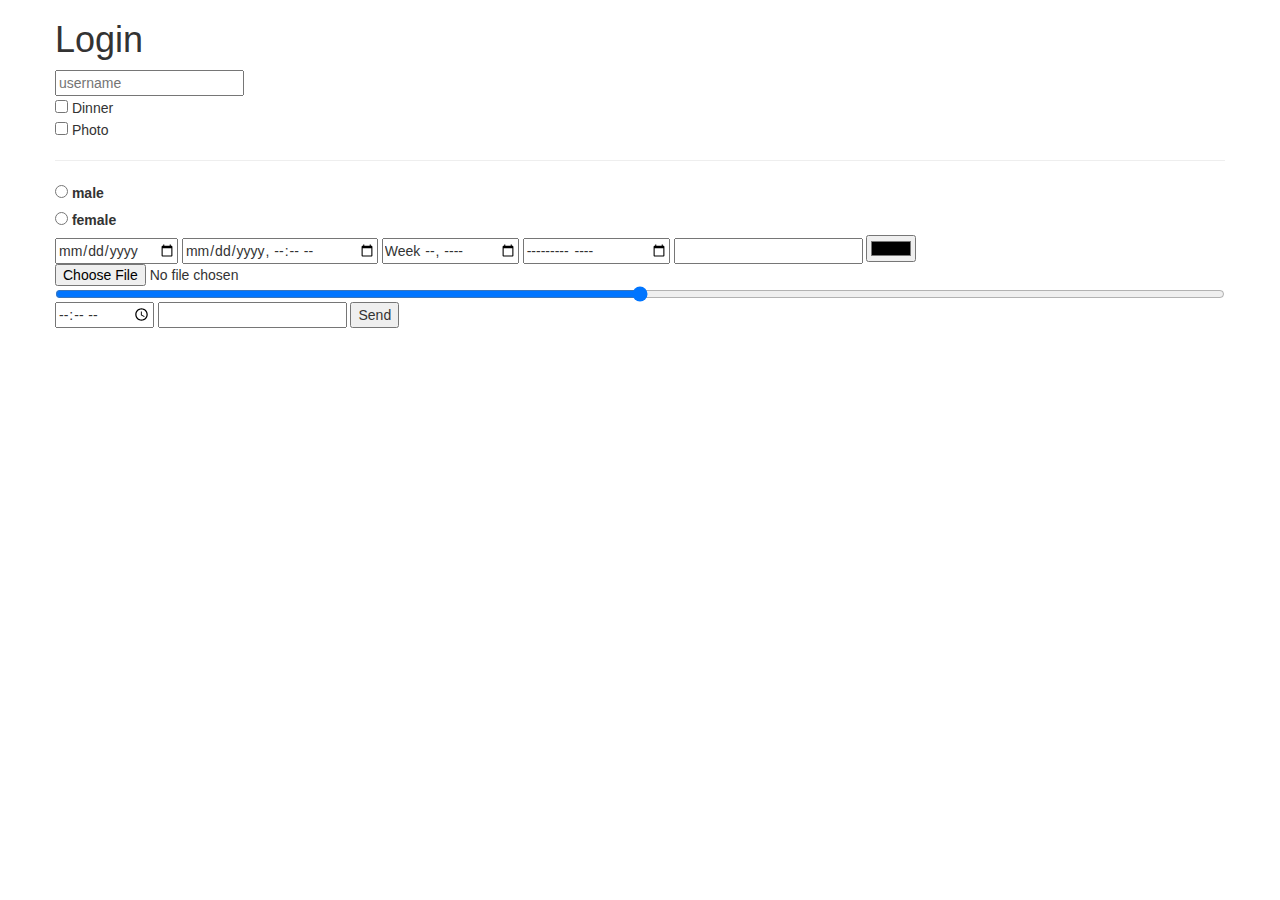
<file: bootstrap.html>
<!DOCTYPE html>
<html lang="en">

<head>
    <meta charset="UTF-8">
    <meta name="viewport" content="width=device-width, initial-scale=1.0">
    <title>Document</title>
    <!-- Latest compiled and minified CSS -->
    <link rel="stylesheet" href="https://maxcdn.bootstrapcdn.com/bootstrap/3.4.1/css/bootstrap.min.css">

    <!-- jQuery library -->
    <script src="https://ajax.googleapis.com/ajax/libs/jquery/3.7.1/jquery.min.js"></script>

    <!-- Latest compiled JavaScript -->
    <script src="https://maxcdn.bootstrapcdn.com/bootstrap/3.4.1/js/bootstrap.min.js"></script>
    <link rel="stylesheet" href="css/bootstrap.css">
</head>

<body>



    <div class="container">
        <div class="row">

            <h1>Login</h1>

            <form action="">
                <input type="text" placeholder="username" required  name="">
                <br>
                <input type="checkbox" name="Dinner"> Dinner
                <br>
                <input type="checkbox" name="Photo"> Photo

                <hr>

                <input type="radio" id="Male" name="gender">
                <label class="zero" for="Male">male</label>
                <br>
                <input type="radio" id="Female" name="gender">
                <label class="zero" for="Female">female</label>

                <br>

                <input type="date" name="">
                <input type="datetime-local" name="">
                <input type="week" name="">
                <input type="month" name="">
                <input type="email" name="">

                <input type="color" name="">
                <input type="file" name="">
                <input type="range" name="">
                <input type="time" name="">
                <input type="url" name="">


                <button type="submit">Send</button>
            </form>

            <br>
        </div>
    </div>




</body>

</html>
</file>
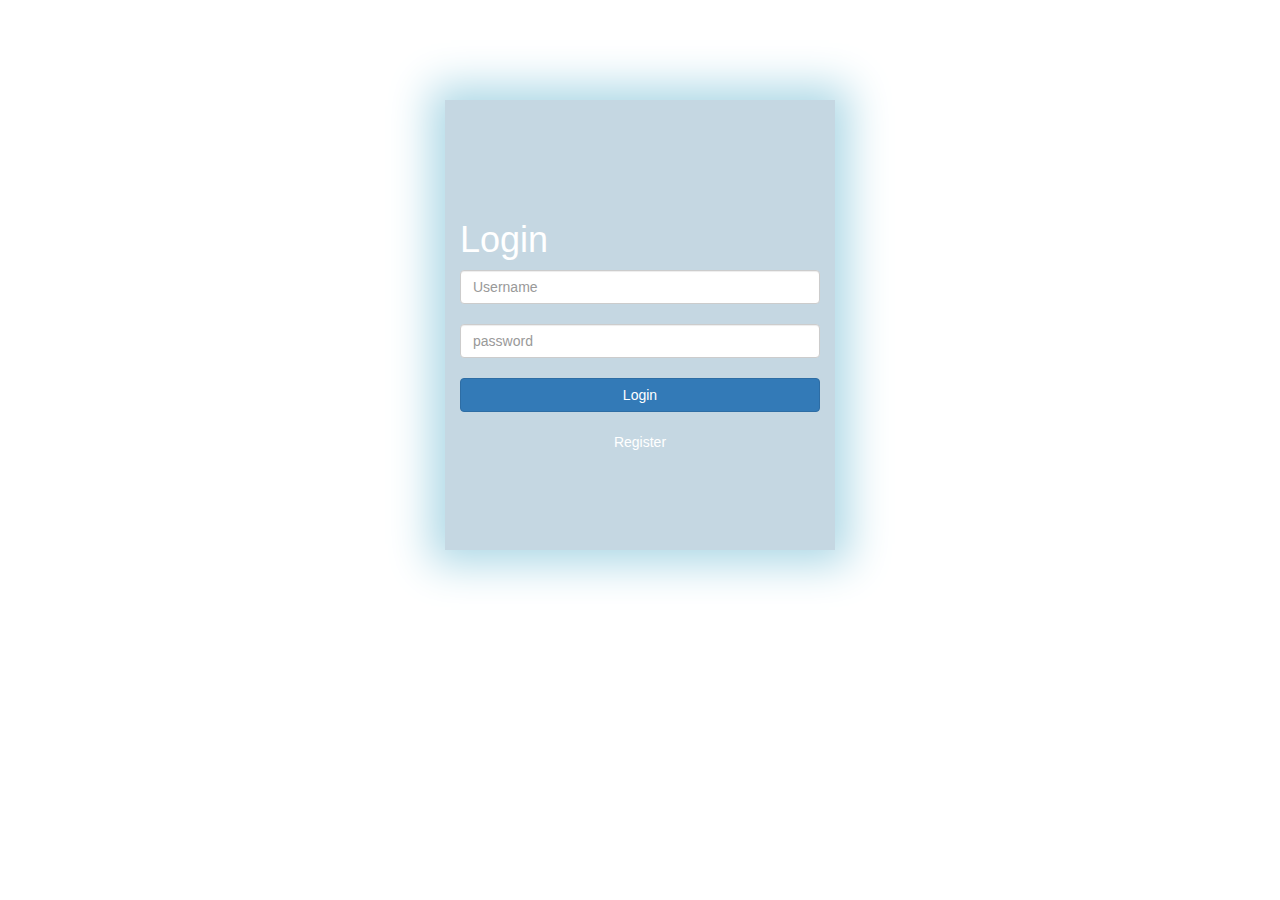
<file: grid.html>
<!DOCTYPE html>
<html lang="en">
<head>
    <meta charset="UTF-8">
    <meta name="viewport" content="width=device-width, initial-scale=1.0">
    <title>Document</title>
    <!-- Latest compiled and minified CSS -->
    <link rel="stylesheet" href="https://maxcdn.bootstrapcdn.com/bootstrap/3.4.1/css/bootstrap.min.css">

    <!-- jQuery library -->
    <script src="https://ajax.googleapis.com/ajax/libs/jquery/3.7.1/jquery.min.js"></script>

    <!-- Latest compiled JavaScript -->
    <script src="https://maxcdn.bootstrapcdn.com/bootstrap/3.4.1/js/bootstrap.min.js"></script>
    <link rel="stylesheet" href="css/grid.css">
</head>
<body>


    <div class="container main">
        <div class="row">


            <!-- <div class="col-xs-12 col-sm-4 col-md-4 col-lg-4">
                <div class="row">
                   <h1>EMPTY</h1>
                </div>
            </div> -->

            <div class="col-xs-12 col-sm-offset-4 col-lg-offset-4 col-sm-4 col-md-4 col-lg-4">
                <div class="row">
                    <div class="login">
                        <h1 style="color: white;">Login</h1>

                        <form action="">
                            <input name="" type="text" placeholder="Username" class="form-control">
                            <br>
                            <input name="pass" type="password" placeholder="password" class="form-control">
                            <br>
                            <button type="submit" class="btn btn-primary btn-block">Login</button>
                        
                            <br>
                            <a href="register.html"><p class="text-center tColor" >Register</p></a>

                            <!-- <select name="" id="" class="selector_operator">
                                <option value="">050</option>
                                <option value="">051</option>
                                <option value="">055</option>
                                <option value="">070</option>
                                <option value="">077</option>
                            </select>
                            <input type="number"> -->
                            <!-- <textarea name="" id="" class="form-control"></textarea> -->
                        
                        </form>


                        <!-- REGISTER
                        name
                        surname
                        Username
                        password
                        Email
                        gender
                        select -> Teacher, Student, Other 
                        SUBMIT
                        -->

                    </div>
                </div>
            </div>





        </div>
    </div>



    
</body>
</html>
</file>
<file: css/grid.css>
body{
    background-image: url('https://c4.wallpaperflare.com/wallpaper/134/539/702/2880x1800-world-usa-new-wallpaper-preview.jpg');
    background-repeat: no-repeat;
    background-size: cover;
    
}
.login{
    width: 100%;
    min-height: 450px;
    background: rgba(99,146,176, 0.37);
    float: left;
    padding: 15px;
    padding-top: 100px;
    margin-top: 100px;
    box-shadow: 0px 0px 40px 14px lightblue;
    
}

.register{
    width: 100%;
    min-height: 600px;
    background: blue;
    float: left;
}

.tColor{
    color: white;
}

.main{
    min-height: 600px;
}

.selector_operator{
    height: 22px;
    margin-right: -5px;
    border: none;
}

/* .selector_operator:focus{
    outline: none;
} */

input[type="number"], select{
    outline: none;
    color: blue;
    border: none;
}
</file>
